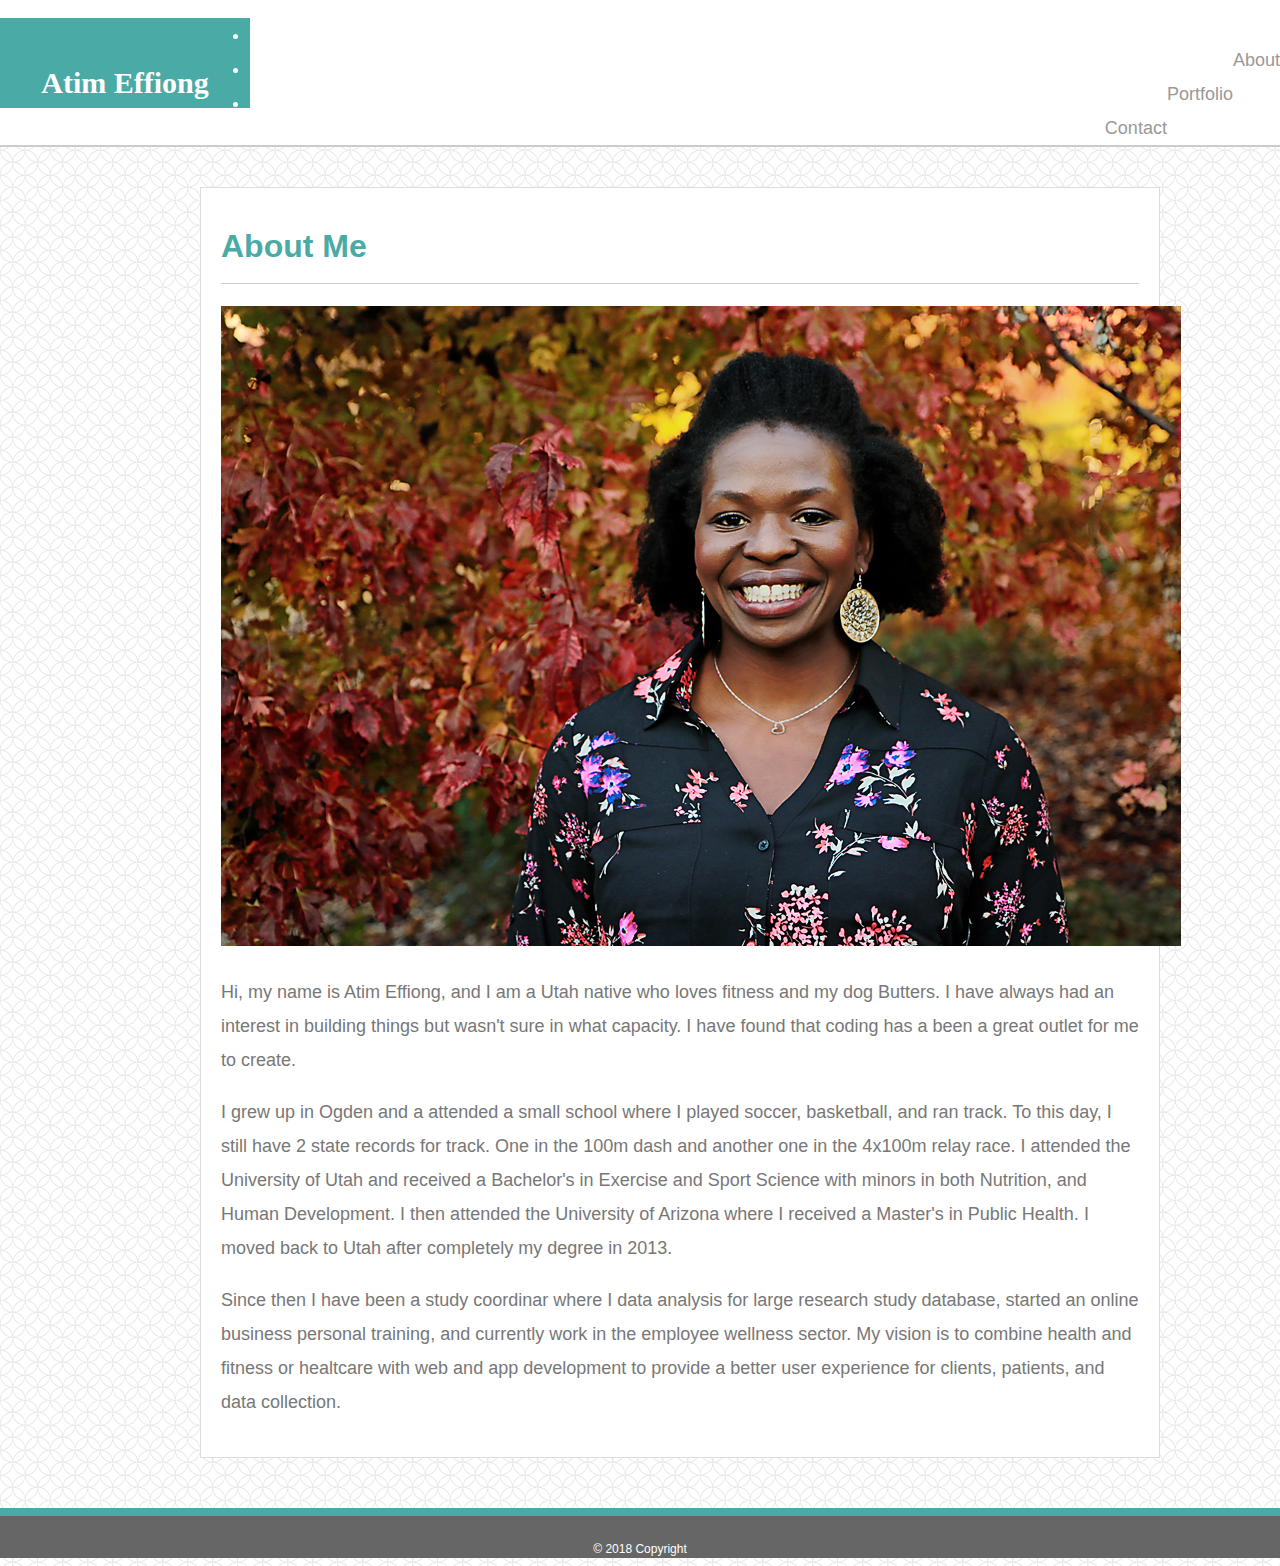
<file: index.html>
<!DOCTYPE html>
<html>
<head>
    <meta charset="utf-8" />
    <meta http-equiv="X-UA-Compatible" content="IE=edge">
    <title>Portfolio</title>
    <meta name="viewport" content="width=device-width, initial-scale=1">
    <link rel="stylesheet" href="https://stackpath.bootstrapcdn.com/bootstrap/4.1.0/css/bootstrap.min.css" integrity="sha384-9gVQ4dYFwwWSjIDZnLEWnxCjeSWFphJiwGPXr1jddIhOegiu1FwO5qRGvFXOdJZ4" crossorigin="anonymous">
    <link rel="stylesheet" href="assests/style.css">
</head>
<body>
        <header>

            <nav class="navbar">
                <div id="name">
                    <a class="navbar-brand" href="index.html" style="background-color:#4aaaa5; color:#ffffff; 
                    font-family:'Georgia', Times, Times New Roman, serif; font-size: 30; font-weight: 700; padding: 20px; text-align: center">
                    Atim Effiong</a>
     
                </div>
                
                <ul class="nav justify-content-end">
                    <li class="nav-item">
                        <a class="nav-link" href="index.html">About</a>
                    </li>
                    <li class="nav-item">
                        <a class="nav-link" href="portfolio.html">Portfolio</a>
                    </li>
                    <li class="nav-item">
                        <a class="nav-link" href="contact.html">Contact</a>
                    </li>
                </ul> 
            </nav>
        </header>
    <div class="container">
    
            <div class="row">
                <div class="col-md-12 col-sm-12 col-xs-12" >
                    <h1>About Me</h1>
                </div>
            </div>
        
            <div class="row">
                <div class="col-md-4 col-sm-4 col-xs-4">
                    <img src="assests/images/atim.jpg" class="img-thumbnail" alt="atim">
                </div>
                <div class="col-md-8 col-sm-8 col-xs-8">
                    <p>Hi, my name is Atim Effiong, and I am a Utah native who loves fitness and my dog Butters. 
                    I have always had an interest in building things but wasn't sure in what capacity. I have found that 
                    coding has a been a great outlet for me to create.</p>
            
                    <p>I grew up in Ogden and a attended a small school where I played soccer, basketball, and ran track. To this day, I still have 2 state records for track. One in the 100m dash and another one in the 4x100m relay race. I attended the University of Utah and received a Bachelor's in Exercise and Sport Science with minors in both Nutrition, and Human Development. I then attended the University of Arizona where I received a Master's in Public Health. I moved back to Utah after completely my degree in 2013.</p>
                    
                    <p>Since then I have been a study coordinar where I data analysis for large research study database, started an online business personal training, and currently work in the employee wellness sector. My vision is to combine health and fitness or healtcare with web and app development to provide a better user experience for clients, patients, and data collection.</p>
                </div>
            </div>
        
    </div>
    <!-- </div>
    <div class="full-bg-img">
        <img src="assests/images/background.png">
    </div> -->
<footer>
    <div class="footer-copyright py-3 text-center">
        © 2018 Copyright
    </div>
</footer>

</body>
</html>
</file>
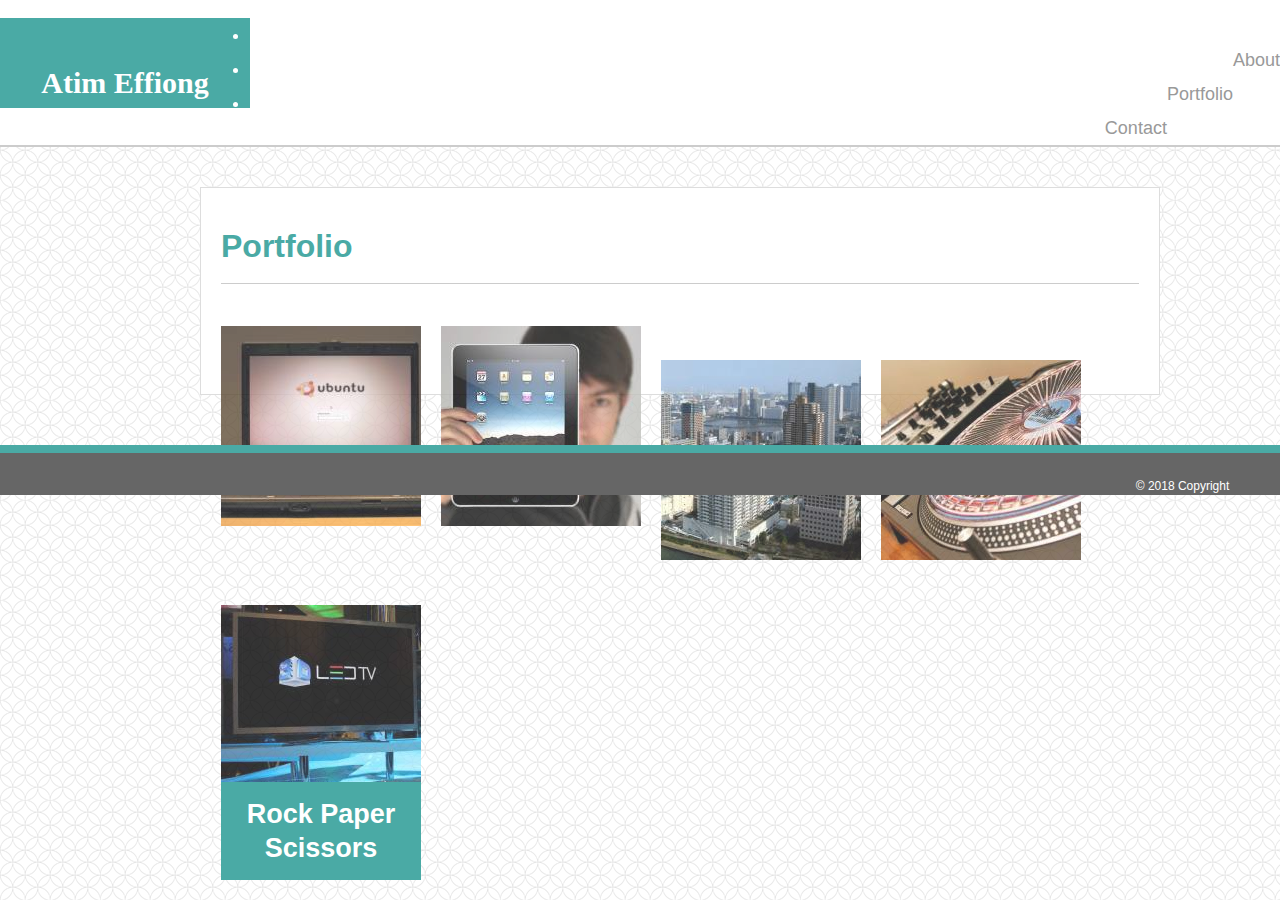
<file: portfolio.html>
<!DOCTYPE html>
<html>
<head>
    <meta charset="utf-8" />
    <meta http-equiv="X-UA-Compatible" content="IE=edge">
    <title>Portfolio</title>
    <meta name="viewport" content="width=device-width, initial-scale=1">
    <link rel="stylesheet" href="https://stackpath.bootstrapcdn.com/bootstrap/4.1.0/css/bootstrap.min.css" integrity="sha384-9gVQ4dYFwwWSjIDZnLEWnxCjeSWFphJiwGPXr1jddIhOegiu1FwO5qRGvFXOdJZ4" crossorigin="anonymous">
    <link rel="stylesheet" href="assests/style.css">
</head>
<body>
    
    <header>
        <nav class="navbar">
            <div id="name">
                    <a class="navbar-brand" href="index.html" style="background-color:#4aaaa5; color:#ffffff; 
                    font-family:'Georgia', Times, Times New Roman, serif; font-size: 30; font-weight: 700; padding: 20px; text-align: center">
                        Atim Effiong</a>
            </div>
            
              
            <ul class="nav justify-content-end">
                <li class="nav-item active">
                    <a class="nav-link" href="index.html">About</a>
                </li>
                <li class="nav-item">
                    <a class="nav-link" href="portfolio.html">Portfolio</a>
                </li>
                <li class="nav-item">
                    <a class="nav-link" href="contact.html">Contact</a>
                </li>
            </ul> 
        </nav>
        
    </header>
    
    
    <div class="container">
        <h1>Portfolio</h1>
        <div class="row">
            <div class="col-md-4">
                <img class=project src="assests/images/placeholder1.jpg" alt="Hangman">
                <h2>Hangman</h2>
            </div>
            <div class="col-md-4">
                <img class=project src="assests/images/placeholder2.jpg" alt="RPG Game">
                <h2>RPG Game</h2>
            </div>
        </div>
        <br>
        <div class="row">
                <div class="col-md-4">
                    <img class=project src="assests/images/placeholder3.jpg" alt="Trivia Game">
                    <h2>Trivia Game</h2>
                    
                </div>
                <div class="col-md-4">
                    <img class=project src="assests/images/placeholder4.jpg" alt="Rutgers Info Widget">
                    <h2>Rutgers Info Widget</h2>
                </div>  
        </div>
        <br>
        <div class="row">
                <div class="col-md-4">
                    <img class=project src="assests/images/placeholder5.jpg" alt="Rock Paper Scissors">
                    <h2>Rock Paper Scissors</h2>
                </div>  
        </div>
    </div>
  
    
    <div class="footer-copyright py-3 text-center">
        © 2018 Copyright
    </div>
    </footer>

</body>
</html>
</file>
<file: assests/style.css>
* {
    box-sizing: border-box;
}

body {
    color: #777777;
    padding: 0px;
    margin: 0px;
    background-image: url("images/background.png");
    background-repeat: repeat;
    font-size: 18px;
    line-height: 34px;
    font-family: 'Arial', 'Helvetica Neue', Helvetica, sans-serif;
    min-width: 960px;
    width: 100%;
    height: 100%;   
}


.container {
    width: 100%;
    max-width: 960px;
    min-height: 100%;
    margin: 0 auto;
    clear: both;
    background-color: #ffffff;
    border: 1px solid #dddddd;
    padding: 20px;
    /* float: left; */
    margin-right: 200px;
    margin-left: 200px;
    margin-top: 40px;
    margin-bottom: 50px; 
}

/* header and navigation bar */
header {
    background: #ffffff;
    margin-top: 0px;
    margin-bottom: 30px;
    /* z-index: 99; */
    color: #ffffff;
    overflow: auto;
    border-bottom: 2px solid #cccccc;
    /* position: fixed; */
    top: 0px;
    width: 100%;
}

 .navbar-brand {
    background-color: #4aaaa5;
    font-family: 'Georgia', Times, Times New Roman, serif;
    text-decoration: none;
    color: #ffffff;
    padding: 20px;
    margin-top: 0%;
    text-align: center;
    line-height: 90px;
    font-size: 30px;
    font-weight: 700px;
    width: 250px;
    height: 90px;
    float: left; 
}

#name {
    margin-right: 600px;
}

.nav-link {
    background: #ffffff;
    float: right;
    margin-top: 25px;
    
}

.nav-link {
    text-decoration: none;
    color: #999999;
    border-left: 1px solid #efefef;
}

.nav-link:first-child {
    border-left: 0 none;
}
/* main text content styling */
#content {
    clear: both;
    background-color: #ffffff;
    border: 1px solid #dddddd;
    padding: 20px;
    float: left;
    margin-right: 200px;
    margin-left: 200px;
    margin-top: 10px;
    width: 100%;
    max-width: 960px;
    top: 30px;
}


h1 {
    clear: both;
    color: #4aaaa5;
    border-bottom: 1px solid #cccccc;
    font-size: 32px;
    font-weight: 800px;
    padding-bottom: 20px;
    
}
/* portfolio page styling */
.project {
    width: 360px;
    float: left;
    overflow: auto;
    position: relative;
    /* padding-right: 10px; */
    margin: 20px 0 25px;
}

.project {
    border: 0 none;
    opacity: 0.8;
    margin-right: 20px;
    height: 200px;
    width: 200px;
}

h2 {
    border-bottom: 0;
    background: #4aaaa5;
    color: #ffffff;
    text-align: center;
    /* display: inline-block; */
    position: absolute;
    bottom: 20px;
    padding: 15px;
    width: 200px;
    margin-bottom: 0;
    font-weight: 300px;
}


/* footer styling */
.footer-copyright {

    height: 50px;
    position: relative;
    right: 0;
    left: 0;
    
    width: 100%;
    padding: 1rem;
    background-color: #666666;
    color: #ffffff;
    border-top: 8px solid #4aaaa5;
    font-size: 12px;   
    text-align: center;
   
    
}
</file>
